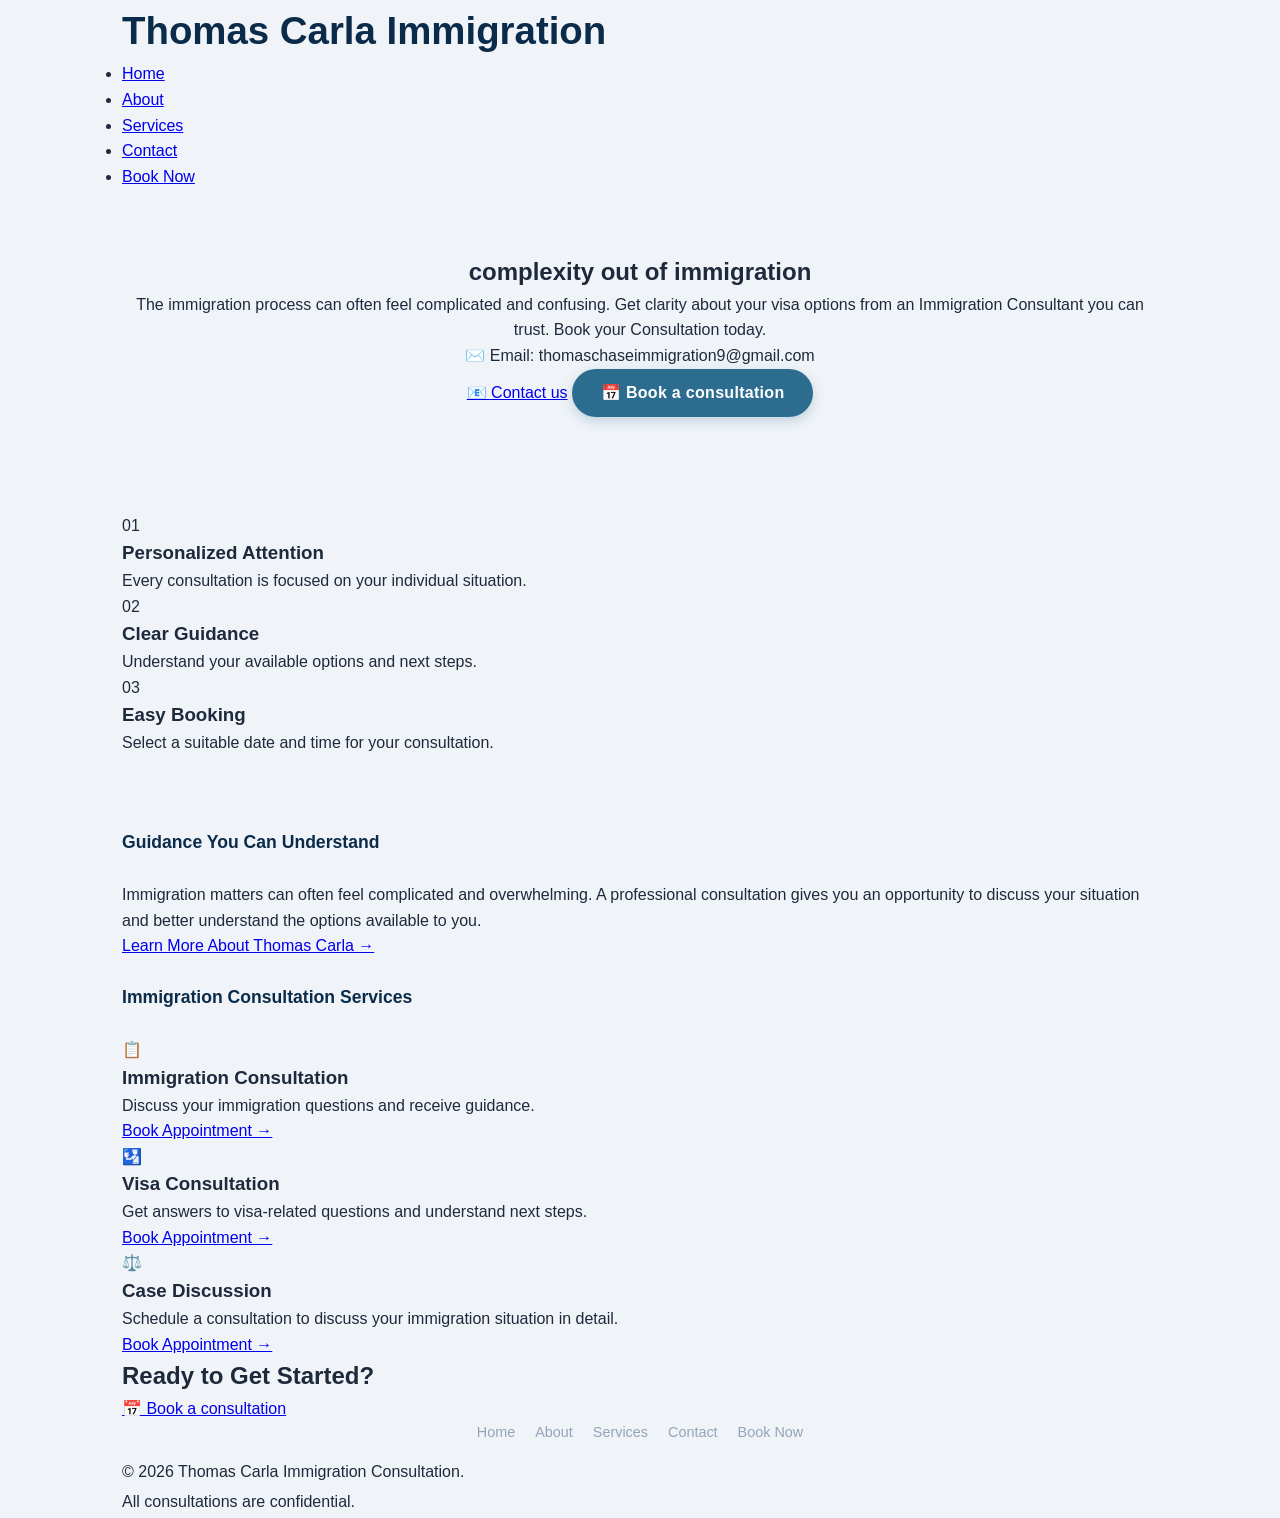
<file: index.html>
<!DOCTYPE html>
<html lang="en">
<head>
    <meta charset="UTF-8" />
    <meta name="viewport" content="width=device-width, initial-scale=1.0" />
    <title>Thomas Carla Immigration - Home</title>
    <link rel="stylesheet" href="style.css" />
</head>
<body>

    <div class="container">

        <!-- ===== HEADER / NAV ===== -->
        <header>
            <div class="logo">
                <h1>Thomas Carla Immigration</h1>
            </div>
            <nav>
                <ul>
                    <li><a href="index.html" class="active">Home</a></li>
                    <li><a href="about.html">About</a></li>
                    <li><a href="services.html">Services</a></li>
                    <li><a href="contact.html">Contact</a></li>
                    <li><a href="booking.html" class="btn-nav">Book Now</a></li>
                </ul>
            </nav>
        </header>

        <!-- ===== HERO SECTION ===== -->
        <section class="hero">
            <h2>complexity out of immigration</h2>
            <p>The immigration process can often feel complicated and confusing. Get clarity about your visa options from an Immigration Consultant you can trust. Book your Consultation today.</p>
            
            <!-- Contact Info - Only Email -->
            <div class="hero-contact">
                <p>
                    <span>✉️ Email: thomaschaseimmigration9@gmail.com</span>
                </p>
            </div>

            <!-- Two CTAs -->
            <div class="hero-buttons">
                <a href="contact.html" class="btn-contact">📧 Contact us</a>
                <a href="booking.html" class="btn-book">📅 Book a consultation</a>
            </div>
        </section>

        <!-- ===== FEATURES ===== -->
        <section class="features">
            <div class="feature-card">
                <span class="icon">01</span>
                <h3>Personalized Attention</h3>
                <p>Every consultation is focused on your individual situation.</p>
            </div>
            <div class="feature-card">
                <span class="icon">02</span>
                <h3>Clear Guidance</h3>
                <p>Understand your available options and next steps.</p>
            </div>
            <div class="feature-card">
                <span class="icon">03</span>
                <h3>Easy Booking</h3>
                <p>Select a suitable date and time for your consultation.</p>
            </div>
        </section>

        <!-- ===== ABOUT PREVIEW ===== -->
        <section class="about-preview">
            <h2 class="section-title">Guidance You Can Understand</h2>
            <p>Immigration matters can often feel complicated and overwhelming. A professional consultation gives you an opportunity to discuss your situation and better understand the options available to you.</p>
            <a href="about.html" class="btn-secondary">Learn More About Thomas Carla →</a>
        </section>

        <!-- ===== SERVICES PREVIEW ===== -->
        <section class="services-preview">
            <h2 class="section-title">Immigration Consultation Services</h2>
            <div class="service-grid">
                <div class="service-card">
                    <span class="icon">📋</span>
                    <h3>Immigration Consultation</h3>
                    <p>Discuss your immigration questions and receive guidance.</p>
                    <a href="booking.html" class="btn-service">Book Appointment →</a>
                </div>
                <div class="service-card">
                    <span class="icon">🛂</span>
                    <h3>Visa Consultation</h3>
                    <p>Get answers to visa-related questions and understand next steps.</p>
                    <a href="booking.html" class="btn-service">Book Appointment →</a>
                </div>
                <div class="service-card">
                    <span class="icon">⚖️</span>
                    <h3>Case Discussion</h3>
                    <p>Schedule a consultation to discuss your immigration situation in detail.</p>
                    <a href="booking.html" class="btn-service">Book Appointment →</a>
                </div>
            </div>
        </section>

        <!-- ===== CTA SECTION ===== -->
        <section class="cta">
            <h2>Ready to Get Started?</h2>
            <a href="booking.html" class="btn-cta">📅 Book a consultation</a>
        </section>

        <!-- ===== FOOTER ===== -->
        <footer>
            <div class="footer-links">
                <a href="index.html">Home</a>
                <a href="about.html">About</a>
                <a href="services.html">Services</a>
                <a href="contact.html">Contact</a>
                <a href="booking.html">Book Now</a>
            </div>
            <p>© 2026 Thomas Carla Immigration Consultation.</p>
            <p>All consultations are confidential.</p>
        </footer>

    </div>

    <script src="script.js"></script>
</body>
</html>
</file>
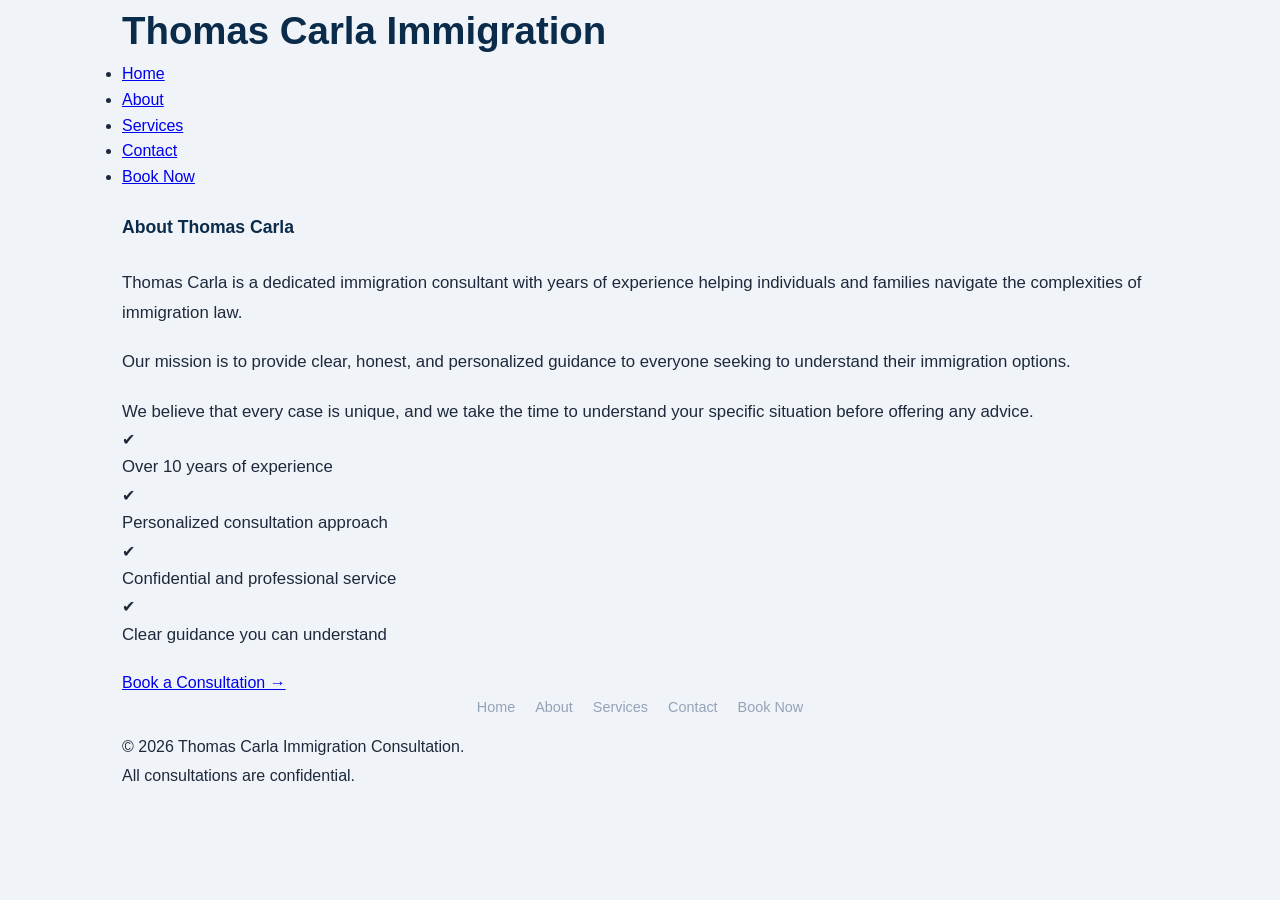
<file: about.html>
<!DOCTYPE html>
<html lang="en">
<head>
    <meta charset="UTF-8" />
    <meta name="viewport" content="width=device-width, initial-scale=1.0" />
    <title>About - Thomas Carla Immigration</title>
    <link rel="stylesheet" href="style.css" />
</head>
<body>

    <div class="container">

        <!-- ===== HEADER / NAV ===== -->
        <header>
            <div class="logo">
                <h1>Thomas Carla Immigration</h1>
            </div>
            <nav>
                <ul>
                    <li><a href="index.html">Home</a></li>
                    <li><a href="about.html" class="active">About</a></li>
                    <li><a href="services.html">Services</a></li>
                    <li><a href="contact.html">Contact</a></li>
                    <li><a href="booking.html" class="btn-nav">Book Now</a></li>
                </ul>
            </nav>
        </header>

        <!-- ===== ABOUT CONTENT ===== -->
        <section class="about-section">
            <h2 class="section-title">About Thomas Carla</h2>
            <div class="about-content">
                <p>Thomas Carla is a dedicated immigration consultant with years of experience helping individuals and families navigate the complexities of immigration law.</p>
                <p>Our mission is to provide clear, honest, and personalized guidance to everyone seeking to understand their immigration options.</p>
                <p>We believe that every case is unique, and we take the time to understand your specific situation before offering any advice.</p>
                <div class="about-highlights">
                    <div class="highlight-item">
                        <span>✔</span>
                        <p>Over 10 years of experience</p>
                    </div>
                    <div class="highlight-item">
                        <span>✔</span>
                        <p>Personalized consultation approach</p>
                    </div>
                    <div class="highlight-item">
                        <span>✔</span>
                        <p>Confidential and professional service</p>
                    </div>
                    <div class="highlight-item">
                        <span>✔</span>
                        <p>Clear guidance you can understand</p>
                    </div>
                </div>
                <a href="booking.html" class="btn-hero" style="margin-top:20px; display:inline-block;">Book a Consultation →</a>
            </div>
        </section>

        <!-- ===== FOOTER ===== -->
        <footer>
            <div class="footer-links">
                <a href="index.html">Home</a>
                <a href="about.html">About</a>
                <a href="services.html">Services</a>
                <a href="contact.html">Contact</a>
                <a href="booking.html">Book Now</a>
            </div>
            <p>© 2026 Thomas Carla Immigration Consultation.</p>
            <p>All consultations are confidential.</p>
        </footer>

    </div>

    <script src="script.js"></script>
</body>
</html>
</file>
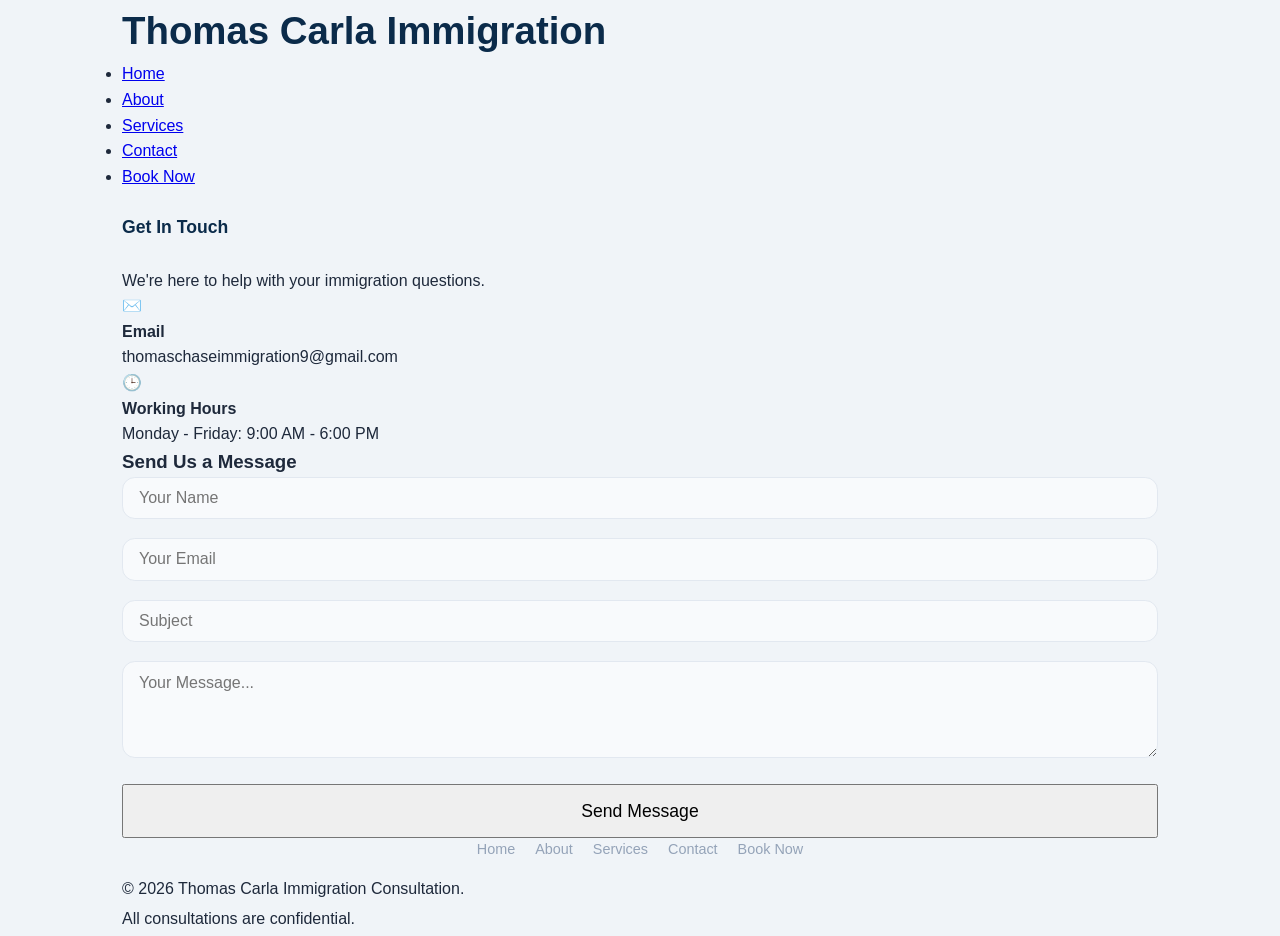
<file: contact.html>
<!DOCTYPE html>
<html lang="en">
<head>
    <meta charset="UTF-8" />
    <meta name="viewport" content="width=device-width, initial-scale=1.0" />
    <title>Contact - Thomas Carla Immigration</title>
    <link rel="stylesheet" href="style.css" />
</head>
<body>

    <div class="container">

        <!-- ===== HEADER / NAV ===== -->
        <header>
            <div class="logo">
                <h1>Thomas Carla Immigration</h1>
            </div>
            <nav>
                <ul>
                    <li><a href="index.html">Home</a></li>
                    <li><a href="about.html">About</a></li>
                    <li><a href="services.html">Services</a></li>
                    <li><a href="contact.html" class="active">Contact</a></li>
                    <li><a href="booking.html" class="btn-nav">Book Now</a></li>
                </ul>
            </nav>
        </header>

        <!-- ===== CONTACT CONTENT ===== -->
        <section class="contact-section">
            <h2 class="section-title">Get In Touch</h2>
            <p class="section-sub">We're here to help with your immigration questions.</p>

            <div class="contact-grid">
                <div class="contact-info">
                    <div class="contact-item">
                        <span>✉️</span>
                        <div>
                            <strong>Email</strong>
                            <p>thomaschaseimmigration9@gmail.com</p>
                        </div>
                    </div>
                    <div class="contact-item">
                        <span>🕒</span>
                        <div>
                            <strong>Working Hours</strong>
                            <p>Monday - Friday: 9:00 AM - 6:00 PM</p>
                        </div>
                    </div>
                </div>

                <div class="contact-form">
                    <h3>Send Us a Message</h3>
                    <form id="contactForm">
                        <div class="form-group">
                            <input type="text" name="name" placeholder="Your Name" required />
                        </div>
                        <div class="form-group">
                            <input type="email" name="email" placeholder="Your Email" required />
                        </div>
                        <div class="form-group">
                            <input type="text" name="subject" placeholder="Subject" />
                        </div>
                        <div class="form-group">
                            <textarea name="message" placeholder="Your Message..." rows="4" required></textarea>
                        </div>
                        <button type="submit" class="btn-submit">Send Message</button>
                    </form>
                    <div id="contactSuccessMsg" style="display:none; margin-top:15px; text-align:center; background:rgba(34,197,94,0.15); border:1px solid #22c55e; border-radius:16px; padding:20px; color:#86efac;">
                        <strong>✅ Message Sent!</strong>
                        <p>We'll get back to you as soon as possible.</p>
                    </div>
                    <div id="contactErrorMsg" style="display:none; margin-top:15px; text-align:center; background:rgba(239,68,68,0.15); border:1px solid #ef4444; border-radius:16px; padding:20px; color:#fca5a5;">
                        <strong>❌ Failed to send!</strong>
                        <p>Please try again or email us directly.</p>
                    </div>
                </div>
            </div>
        </section>

        <!-- ===== FOOTER ===== -->
        <footer>
            <div class="footer-links">
                <a href="index.html">Home</a>
                <a href="about.html">About</a>
                <a href="services.html">Services</a>
                <a href="contact.html">Contact</a>
                <a href="booking.html">Book Now</a>
            </div>
            <p>© 2026 Thomas Carla Immigration Consultation.</p>
            <p>All consultations are confidential.</p>
        </footer>

    </div>

    <script src="script.js"></script>
</body>
</html>
</file>
<file: style.css>
* {
    margin: 0;
    padding: 0;
    box-sizing: border-box;
}

body {
    font-family: 'Inter', 'Segoe UI', sans-serif;
    background-color: #f0f4f8;
    color: #1e293b;
    line-height: 1.6;
    min-height: 100vh;
}

.container {
    max-width: 1100px;
    margin: 0 auto;
    padding: 0 2rem;
}

/* ================================================================
   NAVIGATION
   ================================================================ */
.navbar {
    background: #ffffff;
    padding: 1rem 2rem;
    border-bottom: 1px solid #e2e8f0;
    position: sticky;
    top: 0;
    z-index: 1000;
}

.nav-container {
    max-width: 1200px;
    margin: 0 auto;
    display: flex;
    justify-content: space-between;
    align-items: center;
}

.logo {
    font-size: 1.2rem;
    font-weight: 700;
    color: #0b2b4a;
    text-decoration: none;
}

.nav-toggle {
    display: none;
    background: none;
    border: none;
    font-size: 1.5rem;
    color: #0b2b4a;
    cursor: pointer;
}

.nav-menu {
    display: flex;
    list-style: none;
    gap: 0.5rem;
    align-items: center;
}

.nav-menu li a {
    text-decoration: none;
    color: #1e293b;
    padding: 0.5rem 1rem;
    border-radius: 0.5rem;
    font-weight: 500;
    font-size: 0.95rem;
    transition: all 0.2s ease;
}

.nav-menu li a:hover {
    color: #2b6c8f;
    background: #f0f4f8;
}

.nav-menu li a.active {
    color: #ffffff;
    background: #2b6c8f;
}

.nav-cta {
    background: #0b2b4a !important;
    color: #ffffff !important;
    padding: 0.5rem 1.5rem !important;
    border-radius: 50px !important;
}

.nav-cta:hover {
    background: #2b6c8f !important;
}

/* ================================================================
   HERO
   ================================================================ */
.hero {
    padding: 4rem 0 3rem;
    text-align: center;
}

.hero h1 {
    font-size: 2.8rem;
    color: #0b2b4a;
    margin-bottom: 0.5rem;
}

.hero .subtitle {
    font-size: 1.5rem;
    color: #2b6c8f;
    font-weight: 600;
    margin-bottom: 1.5rem;
}

.hero .description {
    font-size: 1.1rem;
    color: #475569;
    max-width: 700px;
    margin: 0 auto 2rem;
}

/* ================================================================
   BUTTONS
   ================================================================ */
.btn {
    display: inline-block;
    padding: 0.75rem 2rem;
    border-radius: 50px;
    text-decoration: none;
    font-weight: 600;
    transition: all 0.3s ease;
    font-size: 1rem;
    border: none;
    cursor: pointer;
}

.btn-primary {
    background: #0b2b4a;
    color: #ffffff;
    box-shadow: 0 4px 16px rgba(11, 43, 74, 0.2);
}

.btn-primary:hover {
    background: #2b6c8f;
    transform: translateY(-2px);
    box-shadow: 0 8px 32px rgba(43, 108, 143, 0.3);
}

/* ================================================================
   EMAIL LINK
   ================================================================ */
.email-link {
    margin-top: 1.5rem;
    display: inline-flex;
    align-items: center;
    gap: 0.75rem;
    color: #475569;
    background: #ffffff;
    padding: 0.5rem 1.5rem;
    border-radius: 50px;
    border: 1px solid #e2e8f0;
}

.email-link i {
    color: #c7162b;
}

.email-link a {
    color: #2b6c8f;
    text-decoration: none;
    font-weight: 500;
}

.email-link a:hover {
    color: #0b2b4a;
    text-decoration: underline;
}

/* ================================================================
   FEATURES
   ================================================================ */
.features {
    padding: 3rem 0;
}

.feature {
    background: #ffffff;
    padding: 2rem 1.5rem;
    border-radius: 1.8rem;
    text-align: center;
    border: 1px solid #e2e8f0;
    box-shadow: 0 4px 8px rgba(11, 43, 74, 0.06);
    max-width: 500px;
    margin: 0 auto;
    position: relative;
    overflow: hidden;
}

.feature-number {
    font-size: 4rem;
    font-weight: 700;
    color: #f0f4f8;
    position: absolute;
    top: -10px;
    right: 15px;
    opacity: 0.5;
}

.feature h3 {
    font-size: 1.2rem;
    color: #0b2b4a;
    margin-bottom: 0.5rem;
}

.feature p {
    color: #475569;
}

/* ================================================================
   FOOTER
   ================================================================ */
.footer {
    background: #0b2b4a;
    color: #ffffff;
    padding: 2rem 0;
    text-align: center;
    border-top: 4px solid #2b6c8f;
}

.footer p {
    opacity: 0.7;
    font-size: 0.9rem;
}

/* ================================================================
   RESPONSIVE
   ================================================================ */
@media (max-width: 768px) {
    .nav-toggle {
        display: block;
    }
    
    .nav-menu {
        display: none;
        position: absolute;
        top: 68px;
        left: 0;
        right: 0;
        background: #ffffff;
        flex-direction: column;
        padding: 1rem;
        border-bottom: 1px solid #e2e8f0;
        gap: 0;
        box-shadow: 0 8px 16px rgba(0, 0, 0, 0.05);
    }
    
    .nav-menu.open {
        display: flex;
    }
    
    .nav-menu li {
        width: 100%;
    }
    
    .nav-menu li a {
        display: block;
        padding: 0.75rem 1rem;
    }
    
    .hero h1 {
        font-size: 2rem;
    }
    
    .hero .subtitle {
        font-size: 1.2rem;
    }
    
    .hero .description {
        font-size: 1rem;
    }
}

@media (max-width: 480px) {
    .container {
        padding: 0 1rem;
    }
    
    .hero {
        padding: 2.5rem 0 2rem;
    }
    
    .hero h1 {
        font-size: 1.6rem;
    }
    
    .hero .subtitle {
        font-size: 1rem;
    }
    
    .email-link {
        flex-wrap: wrap;
        justify-content: center;
        padding: 0.5rem 1rem;
    }
    
    .btn-primary {
        width: 100%;
        text-align: center;
    }
    
    .feature {
        padding: 1.5rem 1rem;
    }
}
/* ================================================================
   BOOKING PAGE STYLES
   ================================================================ */
.booking-section {
    padding: 3rem 0 4rem;
}

.booking-wrapper {
    max-width: 800px;
    margin: 0 auto;
}

/* ===== CONSULTANT INFO ===== */
.consultant-info {
    background: #ffffff;
    padding: 2rem 2rem 1.5rem;
    border-radius: 1.8rem;
    border: 1px solid #e2e8f0;
    box-shadow: 0 4px 8px rgba(11, 43, 74, 0.06);
    margin-bottom: 2rem;
}

.consultant-info h2 {
    font-size: 1.3rem;
    color: #0b2b4a;
    margin-bottom: 1rem;
}

.consultant-info ul {
    list-style: none;
    padding: 0;
}

.consultant-info ul li {
    padding: 0.4rem 0;
    display: flex;
    align-items: center;
    gap: 0.75rem;
    color: #475569;
}

.consultant-info ul li i {
    color: #25a86b;
    font-size: 1.1rem;
}

.price-note {
    font-size: 0.85rem;
    color: #94a3b8;
    margin-top: 0.75rem;
    font-style: italic;
}

/* ===== BOOKING CARD ===== */
.booking-card {
    background: #ffffff;
    padding: 2.5rem;
    border-radius: 1.8rem;
    border: 1px solid #e2e8f0;
    box-shadow: 0 4px 8px rgba(11, 43, 74, 0.06);
}

.booking-card h2 {
    font-size: 1.6rem;
    color: #0b2b4a;
    text-align: center;
    margin-bottom: 2rem;
}

.booking-card h2::after {
    content: '';
    display: block;
    width: 50px;
    height: 3px;
    background: #2b6c8f;
    margin: 0.5rem auto 0;
    border-radius: 50px;
}

.section-title {
    font-size: 1.1rem;
    color: #0b2b4a;
    margin: 1.5rem 0 1rem;
    padding-bottom: 0.5rem;
    border-bottom: 2px solid #f0f4f8;
}

/* ===== FORM ELEMENTS ===== */
.form-group {
    margin-bottom: 1.2rem;
}

.form-group label {
    display: block;
    font-weight: 600;
    color: #0b2b4a;
    margin-bottom: 0.4rem;
    font-size: 0.9rem;
}

.form-group .required {
    color: #c7162b;
}

.form-group input,
.form-group select,
.form-group textarea {
    width: 100%;
    padding: 0.7rem 1rem;
    border: 1px solid #e2e8f0;
    border-radius: 0.8rem;
    font-size: 1rem;
    font-family: 'Inter', 'Segoe UI', sans-serif;
    transition: border-color 0.3s ease;
    background: #f8fafc;
}

.form-group input:focus,
.form-group select:focus,
.form-group textarea:focus {
    outline: none;
    border-color: #2b6c8f;
    box-shadow: 0 0 0 3px rgba(43, 108, 143, 0.1);
}

.form-group input:read-only {
    background: #f0f4f8;
    color: #475569;
    cursor: not-allowed;
}

.form-group textarea {
    resize: vertical;
}

.form-row {
    display: grid;
    grid-template-columns: 1fr 1fr;
    gap: 1rem;
}

.form-row .half {
    margin-bottom: 0;
}

/* ===== AVAILABILITY NOTE ===== */
.availability-note {
    font-size: 0.9rem;
    color: #475569;
    background: #f0f4f8;
    padding: 0.6rem 1rem;
    border-radius: 0.8rem;
    margin: 0.5rem 0 1.5rem;
}

.availability-note i {
    color: #2b6c8f;
    margin-right: 0.5rem;
}

/* ===== SUBMIT BUTTON ===== */
.btn-submit {
    width: 100%;
    display: flex;
    align-items: center;
    justify-content: center;
    gap: 0.75rem;
    padding: 0.9rem;
    font-size: 1.1rem;
    margin-top: 0.5rem;
}

/* ===== CONFIRMATION NOTE ===== */
.confirmation-note {
    text-align: center;
    font-size: 0.9rem;
    color: #475569;
    margin-top: 1rem;
}

.confirmation-note i {
    color: #25a86b;
    margin-right: 0.5rem;
}

/* ===== FORM MESSAGE ===== */
.form-message {
    margin-top: 1.5rem;
    padding: 1rem;
    border-radius: 0.8rem;
    font-weight: 500;
    text-align: center;
}

.form-message.success {
    background: #d4edda;
    color: #155724;
    border: 1px solid #c3e6cb;
}

.form-message.error {
    background: #f8d7da;
    color: #721c24;
    border: 1px solid #f5c6cb;
}

/* ================================================================
   RESPONSIVE - BOOKING
   ================================================================ */
@media (max-width: 768px) {
    .booking-card {
        padding: 1.5rem;
    }
    
    .form-row {
        grid-template-columns: 1fr;
    }
    
    .booking-section h2 {
        font-size: 1.3rem;
    }
    
    .consultant-info {
        padding: 1.5rem;
    }
}

@media (max-width: 480px) {
    .booking-card {
        padding: 1rem;
    }
    
    .booking-card h2 {
        font-size: 1.2rem;
    }
    
    .btn-submit {
        font-size: 1rem;
        padding: 0.8rem;
    }
}
/* ================================================================
   BOOKING PAGE STYLES
   ================================================================ */
.booking-section {
    padding: 3rem 0 4rem;
}

.booking-wrapper {
    max-width: 750px;
    margin: 0 auto;
}

.booking-section h1 {
    text-align: center;
    font-size: 2.2rem;
    color: #0b2b4a;
    margin-bottom: 0.5rem;
}

.booking-section h1::after {
    content: '';
    display: block;
    width: 60px;
    height: 4px;
    background: #2b6c8f;
    margin: 0.5rem auto 0;
    border-radius: 50px;
}

.booking-subtitle {
    text-align: center;
    color: #475569;
    margin-bottom: 2rem;
    font-size: 1.05rem;
}

/* ===== CONSULTATION INFO BOX ===== */
.consultation-info-box {
    background: #ffffff;
    padding: 2rem;
    border-radius: 1.8rem;
    border: 1px solid #e2e8f0;
    box-shadow: 0 4px 8px rgba(11, 43, 74, 0.06);
    margin-bottom: 2rem;
}

.consultation-info-box h2 {
    font-size: 1.3rem;
    color: #0b2b4a;
    margin-bottom: 0.75rem;
}

.consultation-info-box p {
    color: #475569;
    margin-bottom: 1rem;
    line-height: 1.7;
}

.consultation-info-box ul {
    list-style: none;
    padding: 0;
    margin: 1rem 0;
}

.consultation-info-box ul li {
    padding: 0.5rem 0;
    display: flex;
    align-items: center;
    gap: 0.75rem;
    color: #1e293b;
    border-bottom: 1px solid #f0f4f8;
}

.consultation-info-box ul li:last-child {
    border-bottom: none;
}

.consultation-info-box ul li i {
    color: #25a86b;
    font-size: 1.1rem;
    flex-shrink: 0;
}

.price-note {
    font-size: 0.85rem;
    color: #94a3b8;
    margin-top: 0.5rem;
    font-style: italic;
}

/* ===== BOOKING CARD ===== */
.booking-card {
    background: #ffffff;
    padding: 2.5rem;
    border-radius: 1.8rem;
    border: 1px solid #e2e8f0;
    box-shadow: 0 4px 8px rgba(11, 43, 74, 0.06);
}

/* ===== FORM ELEMENTS ===== */
.form-group {
    margin-bottom: 1.2rem;
}

.form-group label {
    display: block;
    font-weight: 600;
    color: #0b2b4a;
    margin-bottom: 0.4rem;
    font-size: 0.9rem;
}

.form-group .required {
    color: #c7162b;
}

.form-group input,
.form-group select,
.form-group textarea {
    width: 100%;
    padding: 0.7rem 1rem;
    border: 1px solid #e2e8f0;
    border-radius: 0.8rem;
    font-size: 1rem;
    font-family: 'Inter', 'Segoe UI', sans-serif;
    transition: border-color 0.3s ease;
    background: #f8fafc;
}

.form-group input:focus,
.form-group select:focus,
.form-group textarea:focus {
    outline: none;
    border-color: #2b6c8f;
    box-shadow: 0 0 0 3px rgba(43, 108, 143, 0.1);
}

.form-group textarea {
    resize: vertical;
}

/* ===== AVAILABILITY NOTE ===== */
.availability-note {
    font-size: 0.9rem;
    color: #475569;
    background: #f0f4f8;
    padding: 0.6rem 1rem;
    border-radius: 0.8rem;
    margin: 0 0 1.5rem;
}

.availability-note i {
    color: #2b6c8f;
    margin-right: 0.5rem;
}

/* ===== SUBMIT BUTTON ===== */
.btn-submit {
    width: 100%;
    display: flex;
    align-items: center;
    justify-content: center;
    gap: 0.75rem;
    padding: 0.9rem;
    font-size: 1.1rem;
    margin-top: 0.5rem;
}

/* ===== CONFIRMATION NOTE ===== */
.confirmation-note {
    text-align: center;
    font-size: 0.9rem;
    color: #475569;
    margin-top: 1rem;
}

.confirmation-note i {
    color: #25a86b;
    margin-right: 0.5rem;
}

/* ===== FORM MESSAGE ===== */
.form-message {
    margin-top: 1.5rem;
    padding: 1rem;
    border-radius: 0.8rem;
    font-weight: 500;
    text-align: center;
}

.form-message.success {
    background: #d4edda;
    color: #155724;
    border: 1px solid #c3e6cb;
}

.form-message.error {
    background: #f8d7da;
    color: #721c24;
    border: 1px solid #f5c6cb;
}

/* ================================================================
   RESPONSIVE - BOOKING
   ================================================================ */
@media (max-width: 768px) {
    .booking-card {
        padding: 1.5rem;
    }
    
    .consultation-info-box {
        padding: 1.5rem;
    }
    
    .booking-section h1 {
        font-size: 1.8rem;
    }
}

@media (max-width: 480px) {
    .booking-card {
        padding: 1rem;
    }
    
    .consultation-info-box {
        padding: 1rem;
    }
    
    .booking-section h1 {
        font-size: 1.4rem;
    }
    
    .btn-submit {
        font-size: 1rem;
        padding: 0.8rem;
    }
}
/* ================================================================
   BOOK BUTTON - MEDIUM SIZE, VISIBLE
   ================================================================ */
.btn-book {
    background: #2b6c8f;
    color: #ffffff;
    padding: 0.7rem 1.8rem;
    font-size: 1rem;
    font-weight: 600;
    display: inline-flex;
    align-items: center;
    gap: 0.6rem;
    border-radius: 50px;
    text-decoration: none;
    transition: all 0.3s ease;
    border: none;
    cursor: pointer;
    letter-spacing: 0.3px;
    box-shadow: 0 4px 12px rgba(43, 108, 143, 0.25);
}

.btn-book:hover {
    background: #0b2b4a;
    transform: translateY(-3px);
    box-shadow: 0 8px 24px rgba(11, 43, 74, 0.3);
}
/* ================================================================
   CONSULTATION INFO BOX
   ================================================================ */
.consultation-info-box {
    background: #ffffff;
    padding: 2rem;
    border-radius: 1.8rem;
    border: 1px solid #e2e8f0;
    box-shadow: 0 4px 8px rgba(11, 43, 74, 0.06);
    margin-bottom: 2rem;
}

.consultation-info-box h2 {
    font-size: 1.3rem;
    color: #0b2b4a;
    margin-bottom: 0.75rem;
}

.consultation-info-box p {
    color: #475569;
    margin-bottom: 1rem;
    line-height: 1.7;
}

.consultation-info-box ul {
    list-style: none;
    padding: 0;
    margin: 1rem 0;
}

.consultation-info-box ul li {
    padding: 0.5rem 0;
    display: flex;
    align-items: center;
    gap: 0.75rem;
    color: #1e293b;
    border-bottom: 1px solid #f0f4f8;
}

.consultation-info-box ul li:last-child {
    border-bottom: none;
}

.consultation-info-box ul li i {
    color: #25a86b;
    font-size: 1.1rem;
    flex-shrink: 0;
}

.price-note {
    font-size: 0.85rem;
    color: #94a3b8;
    margin-top: 0.5rem;
    font-style: italic;
}
/* ================================================================
   ABOUT PAGE
   ================================================================ */
.about-page {
    padding: 3rem 0 4rem;
}

.about-wrapper {
    max-width: 800px;
    margin: 0 auto;
    background: #ffffff;
    padding: 2.5rem 3rem;
    border-radius: 1.8rem;
    border: 1px solid #e2e8f0;
    box-shadow: 0 4px 8px rgba(11, 43, 74, 0.06);
}

.about-wrapper h1 {
    font-size: 2.2rem;
    color: #0b2b4a;
    text-align: center;
    margin-bottom: 1.5rem;
    font-weight: 700;
}

.about-wrapper h1::after {
    content: '';
    display: block;
    width: 60px;
    height: 4px;
    background: #2b6c8f;
    margin: 0.5rem auto 0;
    border-radius: 50px;
}

.about-content p {
    font-size: 1.05rem;
    color: #1e293b;
    line-height: 1.8;
    margin-bottom: 1.2rem;
    font-weight: 400;
}

.about-content p:last-of-type {
    margin-bottom: 0;
}

/* ===== ABOUT FEATURES ===== */
.about-features {
    margin: 2rem 0;
    display: grid;
    grid-template-columns: 1fr 1fr;
    gap: 0.8rem 2rem;
}

.feature-item {
    display: flex;
    align-items: center;
    gap: 0.75rem;
    font-size: 1rem;
    color: #1e293b;
    padding: 0.4rem 0;
    font-weight: 500;
}

.feature-item i {
    color: #25a86b;
    font-size: 1.2rem;
    flex-shrink: 0;
}

/* ===== ABOUT CTA ===== */
.about-cta {
    text-align: center;
    margin-top: 2rem;
}

.about-cta .btn-primary {
    font-size: 1.1rem;
    padding: 0.8rem 2.5rem;
}

/* ================================================================
   RESPONSIVE - ABOUT
   ================================================================ */
@media (max-width: 768px) {
    .about-wrapper {
        padding: 1.8rem 1.5rem;
    }
    
    .about-wrapper h1 {
        font-size: 1.8rem;
    }
    
    .about-content p {
        font-size: 1rem;
    }
    
    .about-features {
        grid-template-columns: 1fr;
        gap: 0.3rem;
    }
}

@media (max-width: 480px) {
    .about-wrapper {
        padding: 1.2rem 1rem;
    }
    
    .about-wrapper h1 {
        font-size: 1.4rem;
    }
    
    .feature-item {
        font-size: 0.95rem;
    }
}
/* ================================================================
   CONTACT PAGE
   ================================================================ */
.contact-page {
    padding: 3rem 0 4rem;
}

.contact-wrapper {
    max-width: 800px;
    margin: 0 auto;
    background: #ffffff;
    padding: 2.5rem 3rem;
    border-radius: 1.8rem;
    border: 1px solid #e2e8f0;
    box-shadow: 0 4px 8px rgba(11, 43, 74, 0.06);
}

.contact-wrapper h1 {
    font-size: 2.2rem;
    color: #0b2b4a;
    text-align: center;
    margin-bottom: 0.5rem;
    font-weight: 700;
}

.contact-wrapper h1::after {
    content: '';
    display: block;
    width: 60px;
    height: 4px;
    background: #2b6c8f;
    margin: 0.5rem auto 0;
    border-radius: 50px;
}

.contact-subtitle {
    text-align: center;
    color: #475569;
    font-size: 1.05rem;
    margin-bottom: 2rem;
}

/* ===== CONTACT INFO GRID ===== */
.contact-info-grid {
    display: grid;
    grid-template-columns: 1fr 1fr;
    gap: 1.5rem;
    margin-bottom: 2.5rem;
}

.contact-info-item {
    background: #f8fafc;
    padding: 1.5rem;
    border-radius: 1.2rem;
    text-align: center;
    border: 1px solid #e2e8f0;
    transition: all 0.3s ease;
}

.contact-info-item:hover {
    border-color: #2b6c8f;
    transform: translateY(-2px);
}

.contact-icon {
    font-size: 2rem;
    margin-bottom: 0.5rem;
}

.contact-info-item h3 {
    font-size: 1rem;
    color: #0b2b4a;
    margin-bottom: 0.25rem;
    font-weight: 600;
}

.contact-info-item p {
    color: #475569;
    font-size: 0.95rem;
}

.contact-info-item a {
    color: #2b6c8f;
    text-decoration: none;
    font-weight: 500;
    font-size: 0.95rem;
}

.contact-info-item a:hover {
    color: #0b2b4a;
    text-decoration: underline;
}

/* ===== CONTACT FORM ===== */
.contact-form-wrapper {
    margin-top: 0.5rem;
}

.contact-form-wrapper h2 {
    font-size: 1.3rem;
    color: #0b2b4a;
    text-align: center;
    margin-bottom: 1.5rem;
}

.contact-form-wrapper h2::after {
    content: '';
    display: block;
    width: 40px;
    height: 3px;
    background: #2b6c8f;
    margin: 0.3rem auto 0;
    border-radius: 50px;
}

/* ================================================================
   RESPONSIVE - CONTACT
   ================================================================ */
@media (max-width: 768px) {
    .contact-wrapper {
        padding: 1.8rem 1.5rem;
    }
    
    .contact-wrapper h1 {
        font-size: 1.8rem;
    }
    
    .contact-info-grid {
        grid-template-columns: 1fr;
    }
}

@media (max-width: 480px) {
    .contact-wrapper {
        padding: 1.2rem 1rem;
    }
    
    .contact-wrapper h1 {
        font-size: 1.4rem;
    }
    
    .contact-info-item {
        padding: 1rem;
    }
}
/* ================================================================
   SERVICE IMAGE - WITH FALLBACK
   ================================================================ */
.service-image {
    width: 100%;
    height: 200px;
    position: relative;
    overflow: hidden;
    display: flex;
    align-items: center;
    justify-content: center;
    background: linear-gradient(135deg, #2b6c8f, #0b2b4a);
}

.service-image img {
    width: 100%;
    height: 100%;
    object-fit: cover;
    position: relative;
    z-index: 1;
}

.image-fallback {
    position: absolute;
    display: flex;
    flex-direction: column;
    align-items: center;
    justify-content: center;
    color: #ffffff;
    z-index: 0;
    opacity: 0.6;
}

.image-fallback i {
    font-size: 3rem;
    margin-bottom: 0.5rem;
}

.image-fallback span {
    font-size: 0.9rem;
    font-weight: 500;
    letter-spacing: 1px;
}

/* If image loads, hide fallback */
.service-image img:not([style*="display: none"]) + .image-fallback {
    display: none;
}
/* ===== PAYMENT OPTIONS ===== */
.payment-options {
    display: grid;
    grid-template-columns: repeat(3, 1fr);
    gap: 12px;
}

.payment-option {
    position: relative;
}

.payment-option input[type="radio"] {
    display: none;
}

.payment-option label {
    display: flex;
    align-items: center;
    justify-content: center;
    gap: 8px;
    padding: 14px 10px;
    background: rgba(255, 255, 255, 0.05);
    border: 2px solid rgba(255, 255, 255, 0.1);
    border-radius: 12px;
    cursor: pointer;
    transition: all 0.3s ease;
    font-size: 0.9rem;
    color: #cbd5e1;
}

.payment-option label:hover {
    background: rgba(255, 255, 255, 0.1);
    border-color: rgba(250, 204, 21, 0.3);
}

.payment-option input[type="radio"]:checked + label {
    background: rgba(250, 204, 21, 0.15);
    border-color: #facc15;
    color: #facc15;
    box-shadow: 0 0 20px rgba(250, 204, 21, 0.1);
}

.payment-option .payment-icon {
    font-size: 1.3rem;
}

.payment-option .payment-name {
    font-weight: 500;
}

/* ===== RESPONSIVE ===== */
@media (max-width: 600px) {
    .payment-options {
        grid-template-columns: repeat(2, 1fr);
    }
}

@media (max-width: 400px) {
    .payment-options {
        grid-template-columns: 1fr 1fr;
    }
}
/* ===== FOOTER LINKS ===== */
footer .footer-links {
    display: flex;
    justify-content: center;
    gap: 20px;
    flex-wrap: wrap;
    margin-bottom: 15px;
}

footer .footer-links a {
    color: #94a3b8;
    text-decoration: none;
    font-size: 0.9rem;
    transition: color 0.3s ease;
}

footer .footer-links a:hover {
    color: #facc15;
}

footer p {
    margin: 4px 0;
}
</file>
